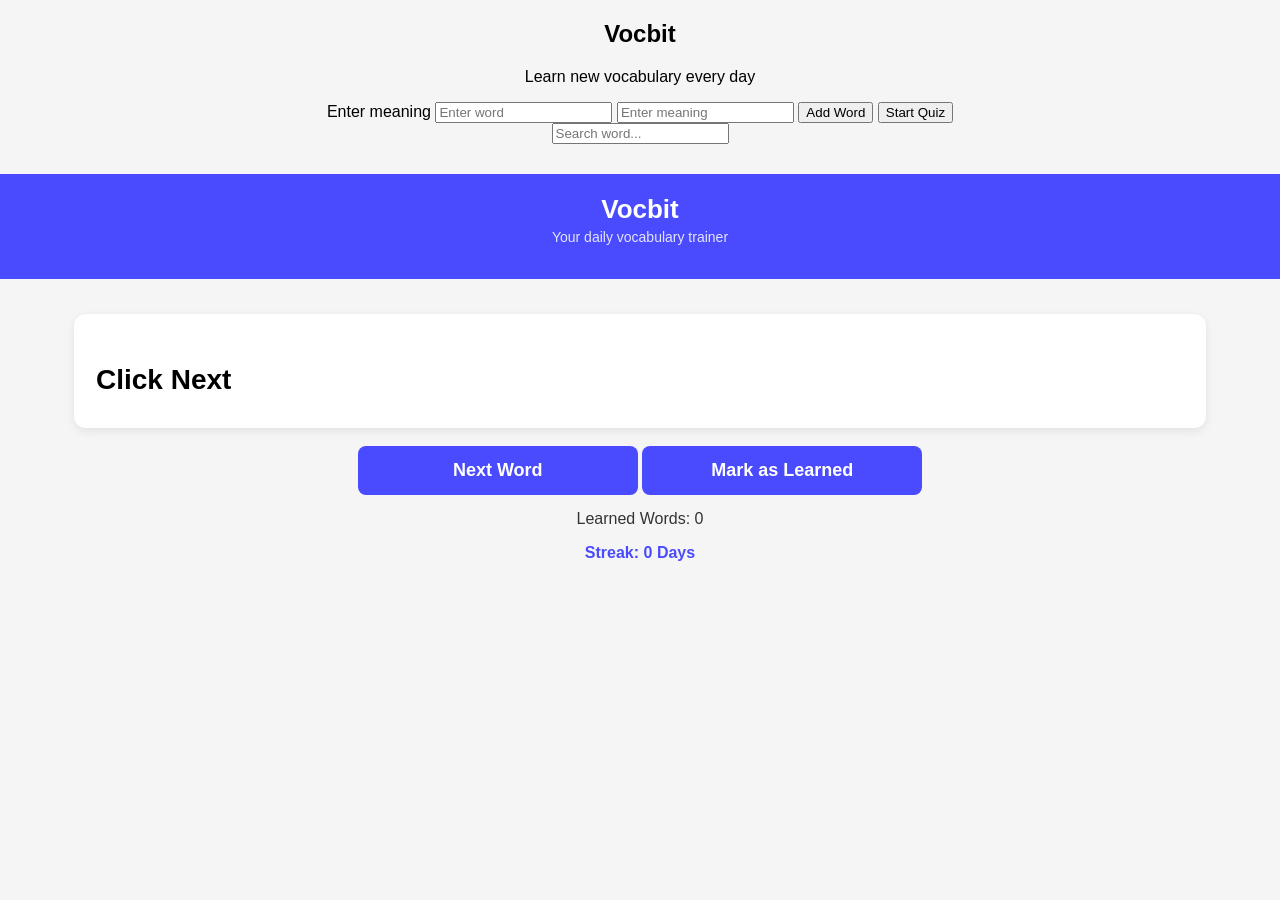
<file: index.html>
<!DOCTYPE html>
<html>

<head>

<title>Vocbit</title>

<link rel="stylesheet" href="style.css">

</head>

<body>
<section id="home">
  <div class="container">

    <h1 class="logo">Vocbit</h1>

    <p class="101">Learn new vocabulary every day</p>

    <div class="input-area">
      <label for="meaning-input">Enter meaning</label>

      <input type="text" id="word-input" placeholder="Enter word">

      <input type="text" id="meaning-input" placeholder="Enter meaning">

      <button id="add-btn">Add Word</button>

      <button id="quiz-btn">Start Quiz</button>

    </div>

    <input type="text" id="search-box" placeholder="Search word...">

    <div id="word-list"></div>

  </div>
</section>
<section id="chatRoom">
  <header  class="app-header">
    <h2>Vocbit</h2>
    <p class="sub">Your daily vocabulary trainer</p>
  </header>

  <main>
    <div class="word-box fade">
        <h3 id="word">Click Next</h3>
        <p id="meaning"></p>
        <p id="example" style="font-style: italic;"></p>
        <p id="synonyms"></p>
        <p id="antonyms"></p>
    </div>
    <div id="loader" class="loader" style="display:none;"></div>

    <button class="btn" onclick="showRandomWord()">Next Word</button>
    <button class="btn" onclick="markAsLearned()">Mark as Learned</button>

    <p id="learnedCount" style="margin-top: 15px; color: #333;">
    Learned Words: 0
    </p>

    <p id="streak" style="margin-top: 10px; color: #4a4aff; font-weight: bold;">
    Streak: 0 Days
    </p>
  </main>
</section>
<script src="words.js"></script>
<script src="app.js"></script>

</body>

</html>
</file>
<file: style.css>
/* Global page settings */
body {
    font-family: Arial, sans-serif;
    margin: 0;
    padding: 0;
    text-align: center;
    background: #f5f5f5;
}

/* Header */
.app-header {
    background: #4a4aff;
    color: white;
    padding: 20px;
}

.app-header h2 {
    margin: 0;
    font-size: 26px;
}

.app-header .sub {
    font-size: 14px;
    opacity: 0.85;
    margin-top: 4px;
}

/* Word card box */
.word-box {
    margin-top: 35px;
    background: white;
    padding: 22px;
    width: 85%;
    margin-left: auto;
    margin-right: auto;
    border-radius: 12px;
    box-shadow: 0 3px 10px rgba(0,0,0,0.08);
    text-align: left;
}

/* Text sizes */
.word-box h3 {
    font-size: 28px;
    margin-bottom: 10px;
}

.word-box p {
    font-size: 17px;
    margin: 5px 0;
}

/* Buttons */
.btn {
    margin-top: 18px;
    padding: 14px 30px;
    background: #4a4aff;
    color: white;
    border: none;
    border-radius: 8px;
    font-size: 18px;
    font-weight: bold;
    width: 70%;
    max-width: 280px;
}

/* Button click animation */
.btn:active {
    transform: scale(0.95);
    transition: 0.1s;
}

/* Learned + streak text */
#learnedCount, #streak {
    font-size: 16px;
    margin-top: 12px;
}

/* Loader (spinning circle) */
.loader {
    border: 4px solid #eee;
    border-top: 4px solid #4a4aff;
    border-radius: 50%;
    width: 32px;
    height: 32px;
    margin: 18px auto;
    animation: spin 0.9s linear infinite;
}

@keyframes spin {
    0% { transform: rotate(0deg); }
    100% { transform: rotate(360deg); }
}

/* Fade animation when word changes */
.fade {
    animation: fadeIn 0.45s ease;
}

@keyframes fadeIn {
    from {
        opacity: 0;
        transform: translateY(10px);
    }
    to {
        opacity: 1;
        transform: translateY(0);
    }
    
}
    #word-list{
    margin-top: 30px;
    }

    #word-list div{
    background: #f2f2f2;
    padding: 10px;
    margin-bottom: 10px;
    border-radius: 6px;
    font-size: 16px;
}
</file>
